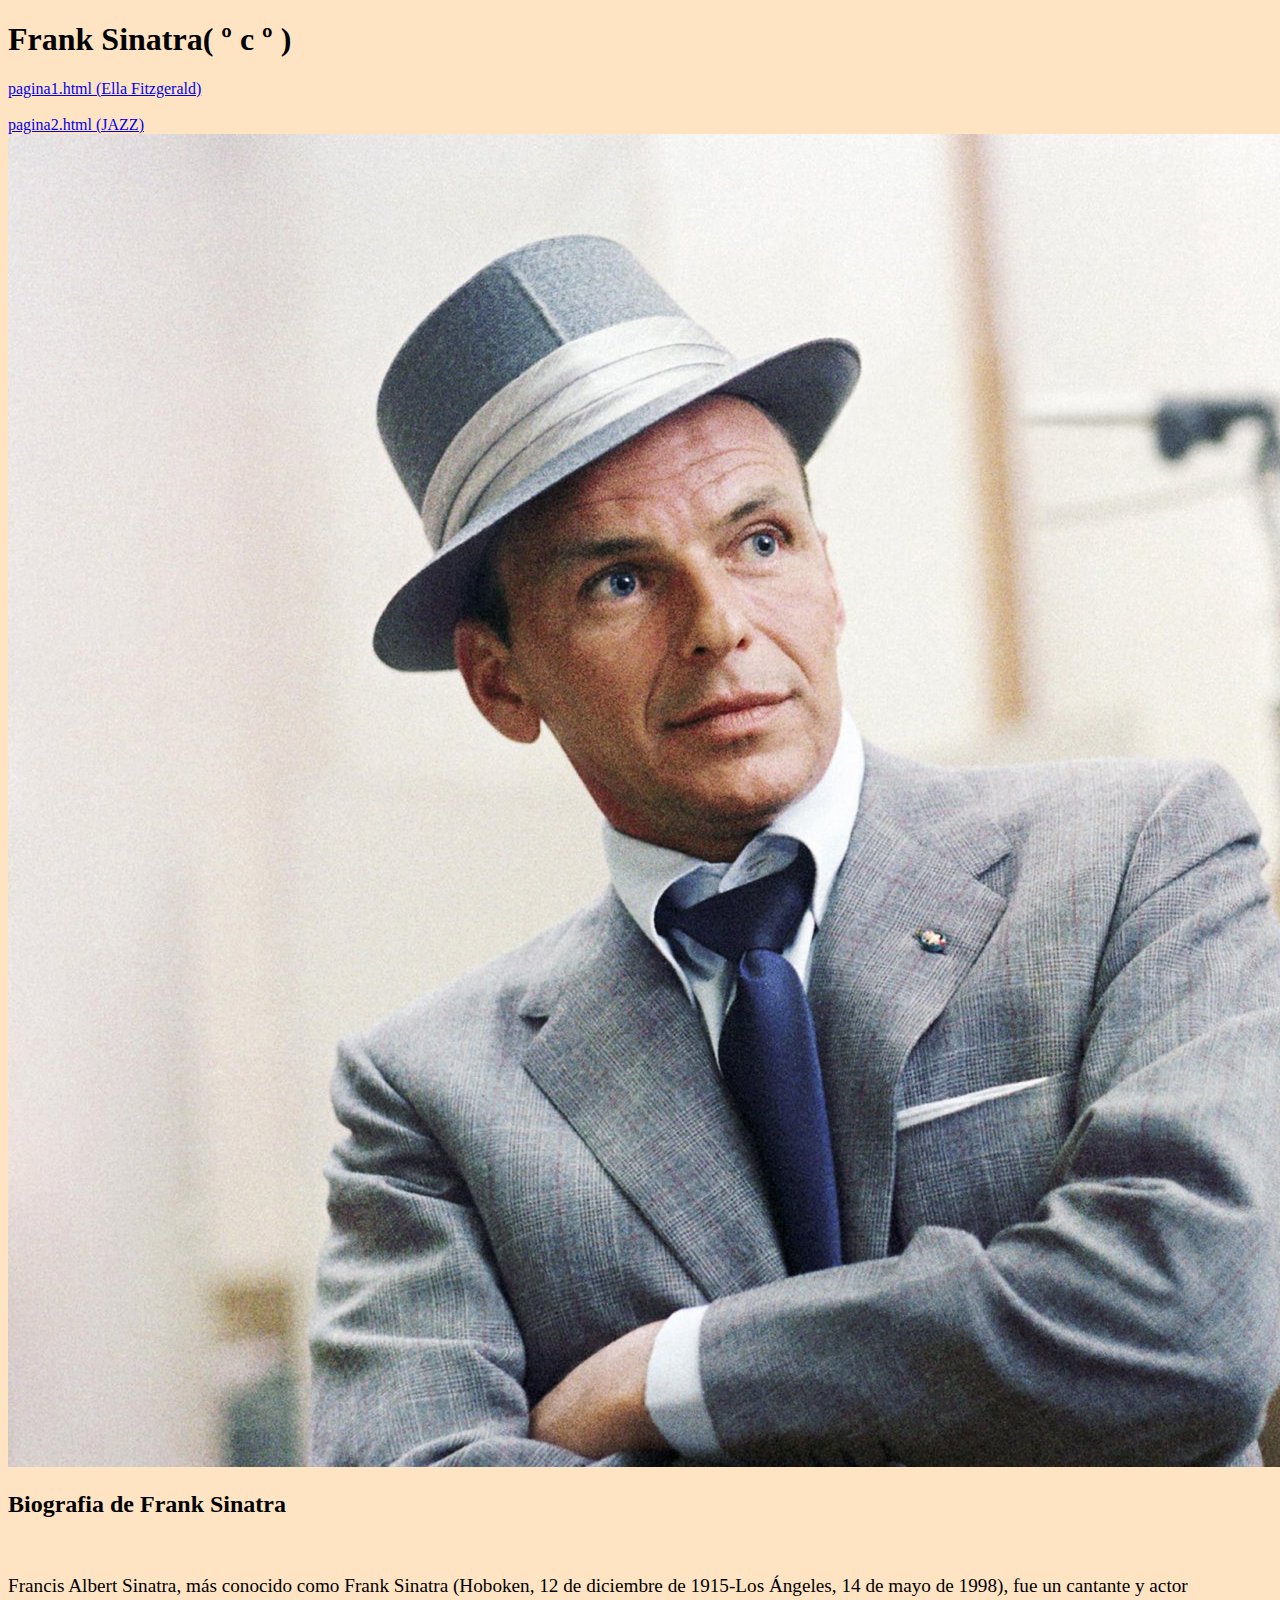
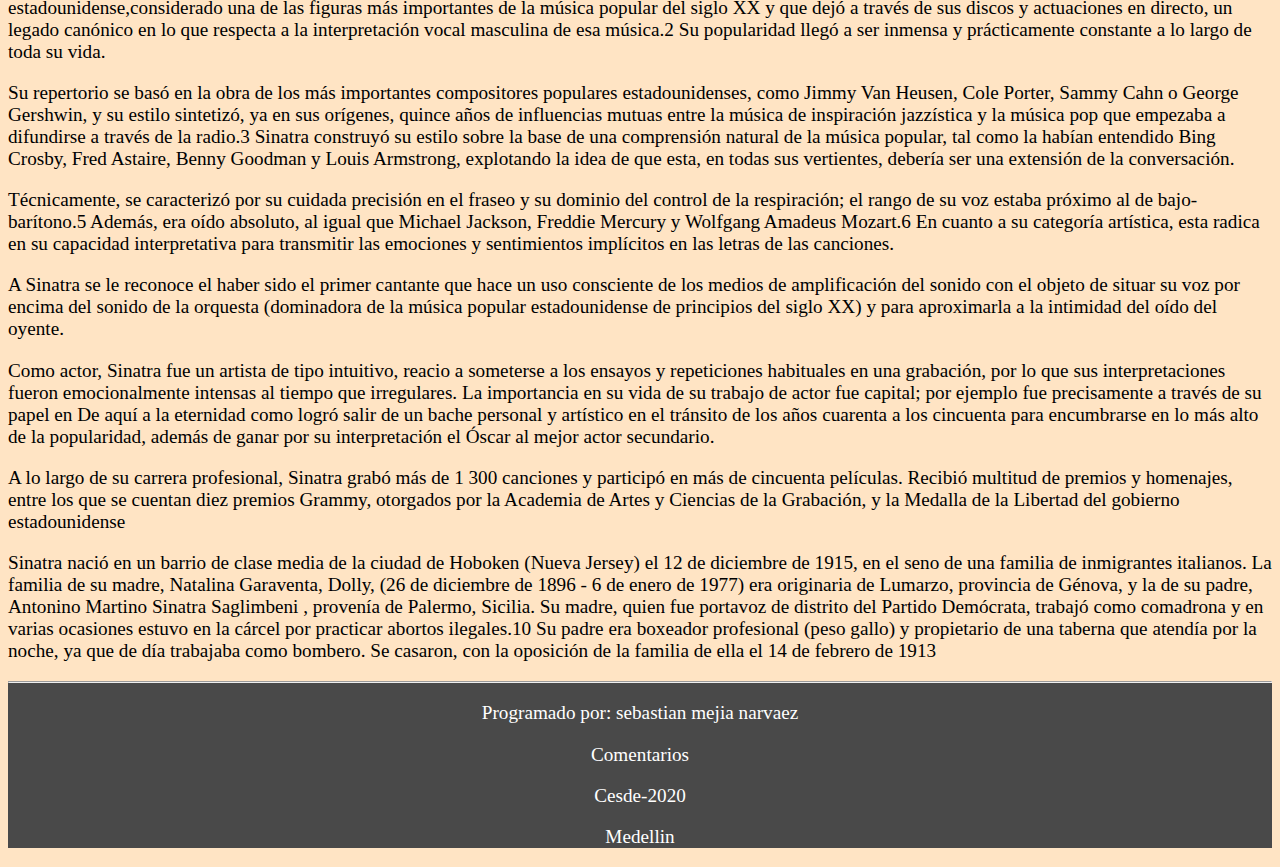
<file: htmlmodificado/index.html>
<!DOCTYPE html>
<html lang="en">
<head>
    <meta charset="UTF-8">
    <meta name="viewport" content="width=device-width, initial-scale=1.0">
    <link rel="stylesheet" href="estilo.css">
    <title>Frank sinatra</title>
</head>
<body>
    <header>
        <strong><h1>Frank Sinatra( º c º )</h1></strong>
    </header>
    <nav>
        <a href="/pagina1.html">pagina1.html (Ella Fitzgerald)</a>
        <br>
        <br>
        <a href="/pagina2.html/">pagina2.html (JAZZ)</a>
    </nav>
    <main>
        <section>
            <img src="img/frank-sinatra.jpeg" alt="imagen1">
            <h2>Biografia de Frank Sinatra</h2>
            <br>
            <p>Francis Albert Sinatra, más conocido como Frank Sinatra (Hoboken, 12 de diciembre de 1915-Los Ángeles, 14 de mayo de 1998), fue un cantante y actor estadounidense,considerado una de las figuras más importantes de la música popular del siglo XX y que dejó a través de sus discos y actuaciones en directo, un legado canónico en lo que respecta a la interpretación vocal masculina de esa música.2​ Su popularidad llegó a ser inmensa y prácticamente constante a lo largo de toda su vida.</p>
            <p>Su repertorio se basó en la obra de los más importantes compositores populares estadounidenses, como Jimmy Van Heusen, Cole Porter, Sammy Cahn o George Gershwin, y su estilo sintetizó, ya en sus orígenes, quince años de influencias mutuas entre la música de inspiración jazzística y la música pop que empezaba a difundirse a través de la radio.3​ Sinatra construyó su estilo sobre la base de una comprensión natural de la música popular, tal como la habían entendido Bing Crosby, Fred Astaire, Benny Goodman y Louis Armstrong, explotando la idea de que esta, en todas sus vertientes, debería ser una extensión de la conversación.</p>
            <p>Técnicamente, se caracterizó por su cuidada precisión en el fraseo y su dominio del control de la respiración; el rango de su voz estaba próximo al de bajo-barítono.5​ Además, era oído absoluto, al igual que Michael Jackson, Freddie Mercury y Wolfgang Amadeus Mozart.6​ En cuanto a su categoría artística, esta radica en su capacidad interpretativa para transmitir las emociones y sentimientos implícitos en las letras de las canciones.</p>
            <p>A Sinatra se le reconoce el haber sido el primer cantante que hace un uso consciente de los medios de amplificación del sonido con el objeto de situar su voz por encima del sonido de la orquesta (dominadora de la música popular estadounidense de principios del siglo XX) y para aproximarla a la intimidad del oído del oyente.</p>
            <p>Como actor, Sinatra fue un artista de tipo intuitivo, reacio a someterse a los ensayos y repeticiones habituales en una grabación, por lo que sus interpretaciones fueron emocionalmente intensas al tiempo que irregulares. La importancia en su vida de su trabajo de actor fue capital; por ejemplo fue precisamente a través de su papel en De aquí a la eternidad como logró salir de un bache personal y artístico en el tránsito de los años cuarenta a los cincuenta para encumbrarse en lo más alto de la popularidad, además de ganar por su interpretación el Óscar al mejor actor secundario.</p>
            <p>A lo largo de su carrera profesional, Sinatra grabó más de 1 300 canciones y participó en más de cincuenta películas. Recibió multitud de premios y homenajes, entre los que se cuentan diez premios Grammy, otorgados por la Academia de Artes y Ciencias de la Grabación, y la Medalla de la Libertad del gobierno estadounidense</p>
            <p>Sinatra nació en un barrio de clase media de la ciudad de Hoboken (Nueva Jersey) el 12 de diciembre de 1915, en el seno de una familia de inmigrantes italianos. La familia de su madre, Natalina Garaventa, Dolly, (26 de diciembre de 1896 - 6 de enero de 1977) era originaria de Lumarzo, provincia de Génova, y la de su padre, Antonino Martino Sinatra Saglimbeni , provenía de Palermo, Sicilia. Su madre, quien fue portavoz de distrito del Partido Demócrata, trabajó como comadrona y en varias ocasiones estuvo en la cárcel por practicar abortos ilegales.10​ Su padre era boxeador profesional (peso gallo) y propietario de una taberna que atendía por la noche, ya que de día trabajaba como bombero. Se casaron, con la oposición de la familia de ella el 14 de febrero de 1913</p>
        </section>
        <footer>
            <hr>
            <p>Programado por: sebastian mejia narvaez</p>
            <p>Comentarios</p>
            <p>Cesde-2020</p>
            <p>Medellin</p>
            
        </footer>

    </main>
</body>
</html>
</file>
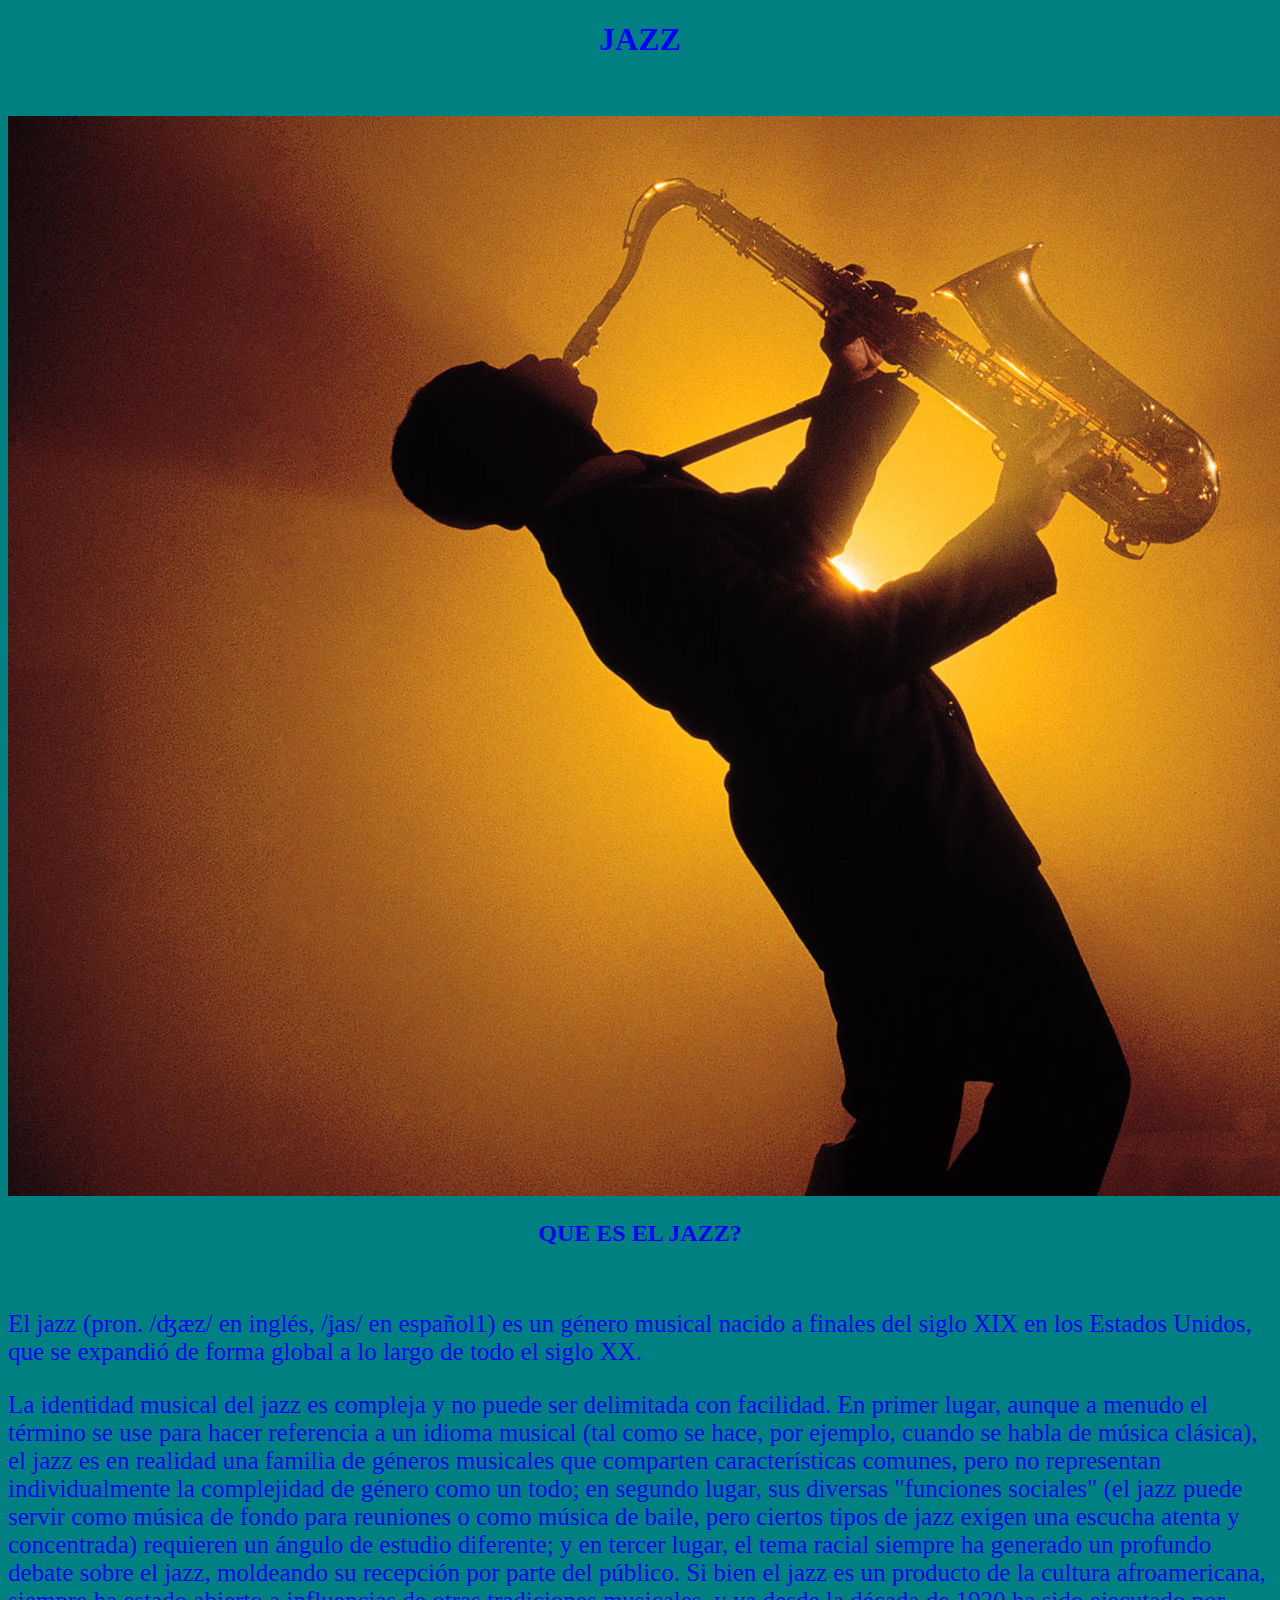
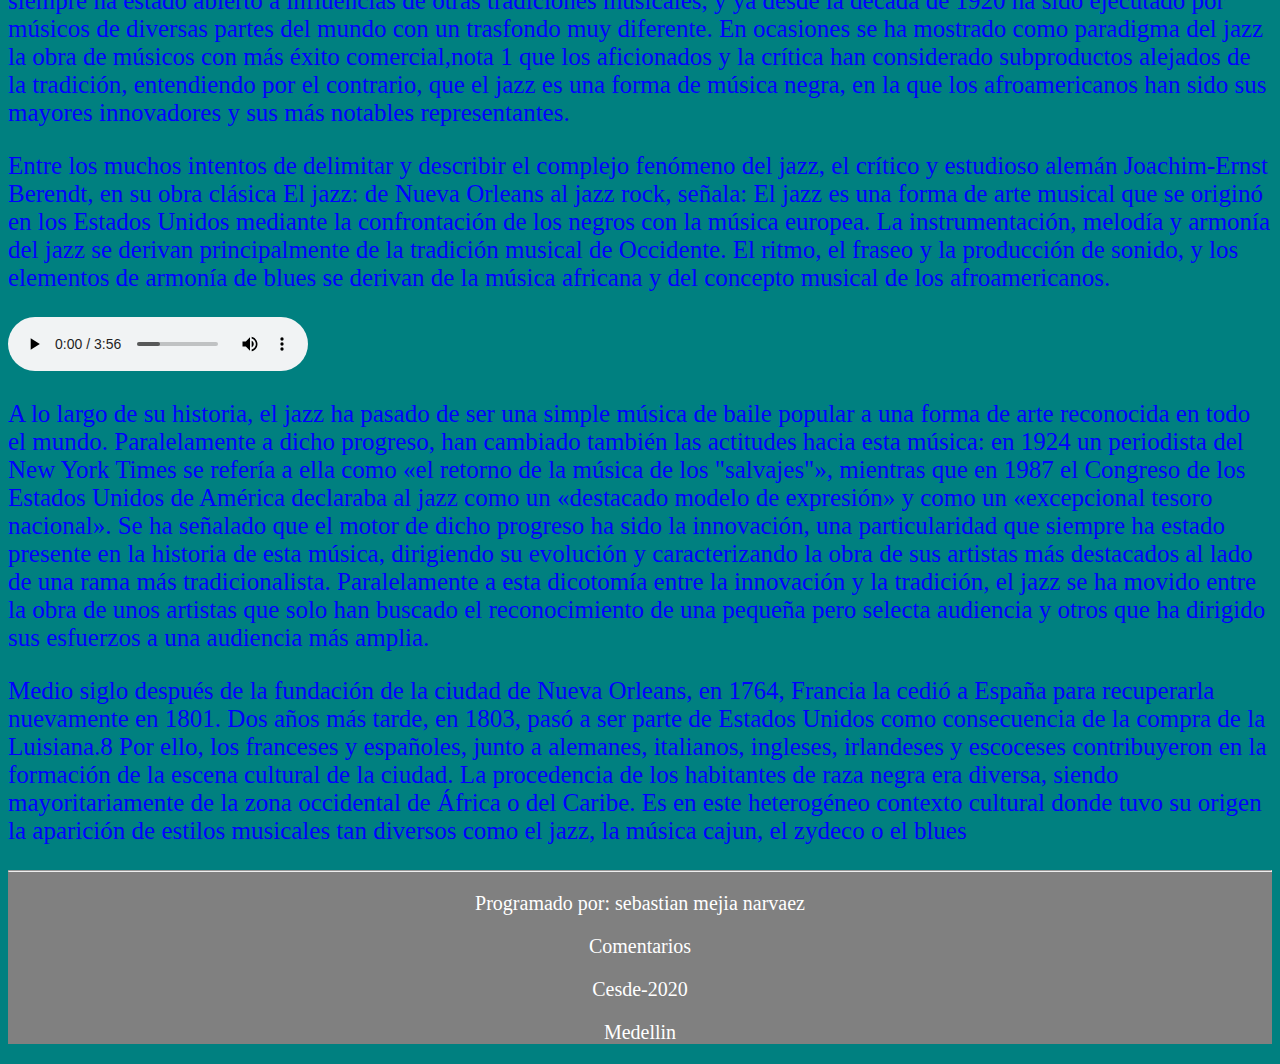
<file: pagina2.html/index.html>
<!DOCTYPE html>
<html lang="en">
<head>
    <meta charset="UTF-8">
    <meta name="viewport" content="width=device-width, initial-scale=1.0">
    <link rel="stylesheet" href="estilo.css">
    <title>Jazz</title>
</head>
<body>
    <header>
        <h1 class="titulos"><b>JAZZ</b></h1>
        <br>
        <br>
    </header>
    <main>
        <section> 
            <div><img src="img/Jazz.jpg" alt="imagen1"></div>
        </section>
        <section>
            <b></b><h2 class="titulos">QUE ES EL JAZZ?</h2></b>
            <br>
            <p>El jazz (pron. /ʤæz/ en inglés, /ʝas/ en español1​) es un género musical nacido a finales del siglo XIX en los Estados Unidos, que se expandió de forma global a lo largo de todo el siglo XX.</p>
            <p>La identidad musical del jazz es compleja y no puede ser delimitada con facilidad. En primer lugar, aunque a menudo el término se use para hacer referencia a un idioma musical (tal como se hace, por ejemplo, cuando se habla de música clásica), el jazz es en realidad una familia de géneros musicales que comparten características comunes, pero no representan individualmente la complejidad de género como un todo; en segundo lugar, sus diversas "funciones sociales" (el jazz puede servir como música de fondo para reuniones o como música de baile, pero ciertos tipos de jazz exigen una escucha atenta y concentrada) requieren un ángulo de estudio diferente; y en tercer lugar, el tema racial siempre ha generado un profundo debate sobre el jazz, moldeando su recepción por parte del público. Si bien el jazz es un producto de la cultura afroamericana, siempre ha estado abierto a influencias de otras tradiciones musicales, y ya desde la década de 1920 ha sido ejecutado por músicos de diversas partes del mundo con un trasfondo muy diferente. En ocasiones se ha mostrado como paradigma del jazz la obra de músicos con más éxito comercial,nota 1​ que los aficionados y la crítica han considerado subproductos alejados de la tradición, entendiendo por el contrario, que el jazz es una forma de música negra, en la que los afroamericanos han sido sus mayores innovadores y sus más notables representantes.</p>
            <p>Entre los muchos intentos de delimitar y describir el complejo fenómeno del jazz, el crítico y estudioso alemán Joachim-Ernst Berendt, en su obra clásica El jazz: de Nueva Orleans al jazz rock, señala:

                El jazz es una forma de arte musical que se originó en los Estados Unidos mediante la confrontación de los negros con la música europea. La instrumentación, melodía y armonía del jazz se derivan principalmente de la tradición musical de Occidente. El ritmo, el fraseo y la producción de sonido, y los elementos de armonía de blues se derivan de la música africana y del concepto musical de los afroamericanos.</p>
        </section>
        <section>
            <audio src="img/y2mate.com - Frank Sinatra   I Love You Baby_AiIBKcd4m5Q.mp3"controls></audio>
        </section>
        <section>
            <p>A lo largo de su historia, el jazz ha pasado de ser una simple música de baile popular a una forma de arte reconocida en todo el mundo. Paralelamente a dicho progreso, han cambiado también las actitudes hacia esta música: en 1924 un periodista del New York Times se refería a ella como «el retorno de la música de los "salvajes"», mientras que en 1987 el Congreso de los Estados Unidos de América declaraba al jazz como un «destacado modelo de expresión» y como un «excepcional tesoro nacional». Se ha señalado que el motor de dicho progreso ha sido la innovación, una particularidad que siempre ha estado presente en la historia de esta música, dirigiendo su evolución y caracterizando la obra de sus artistas más destacados al lado de una rama más tradicionalista. Paralelamente a esta dicotomía entre la innovación y la tradición, el jazz se ha movido entre la obra de unos artistas que solo han buscado el reconocimiento de una pequeña pero selecta audiencia y otros que ha dirigido sus esfuerzos a una audiencia más amplia.</p>
            <p>Medio siglo después de la fundación de la ciudad de Nueva Orleans, en 1764, Francia la cedió a España para recuperarla nuevamente en 1801. Dos años más tarde, en 1803, pasó a ser parte de Estados Unidos como consecuencia de la compra de la Luisiana.8​ Por ello, los franceses y españoles, junto a alemanes, italianos, ingleses, irlandeses y escoceses contribuyeron en la formación de la escena cultural de la ciudad. La procedencia de los habitantes de raza negra era diversa, siendo mayoritariamente de la zona occidental de África o del Caribe. Es en este heterogéneo contexto cultural donde tuvo su origen la aparición de estilos musicales tan diversos como el jazz, la música cajun, el zydeco o el blues</p>
        </section>
        <footer>
            <hr>
            <p class="derechos">Programado por: sebastian mejia narvaez</p>
            <p class="derechos">Comentarios</p>
            <p class="derechos">Cesde-2020</p>
            <p class="derechos">Medellin</p>
        </footer>
        
    </main>
</body>
</html>
</file>
<file: htmlmodificado/estilo.css>
footer{
    background-color:#494949;
    color:white;
    text-align: center;
    }

    p{
        font-size:1.2em;
    }

    body{
        background-color: bisque;
    }
</file>
<file: pagina2.html/estilo.css>
body{
    background-color: teal;
}

.titulos{
    color:blue;
    text-align: center;
}

p{
    color: blue;
    font-family: "Jazz LET";
    font-size: 25px;
    text-align: left;
}

footer{
    background-color: grey;
}

.derechos{
    color: white;
    text-align: center;
    font-family: "Brush Script MT";
    font-size: 20px;
}

div{
    text-align: center;
}
</file>
